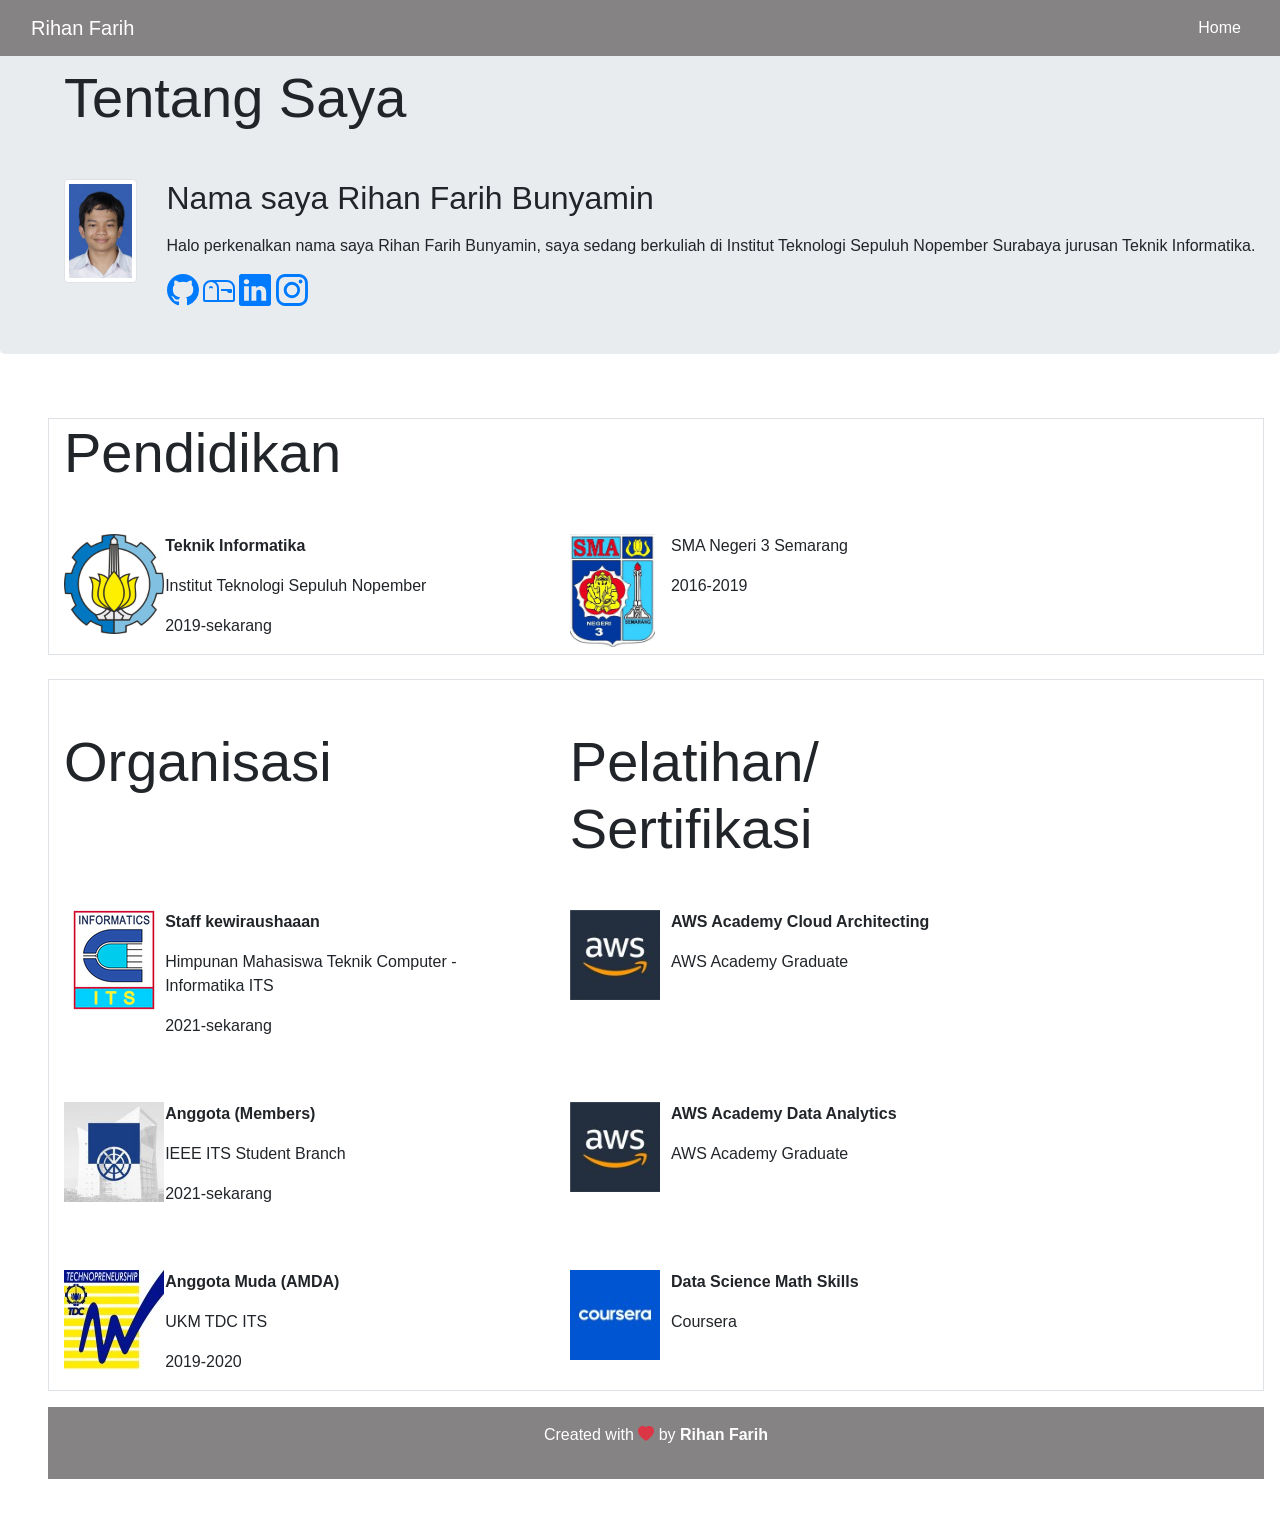
<file: index.html>
<!doctype html>
<html lang="en">
  <head>
    <title>CV Rihan Farih</title>
    <!-- Required meta tags -->
    <meta charset="utf-8">
    <meta name="viewport" content="width=device-width, initial-scale=1, shrink-to-fit=no">

    <!-- Bootstrap CSS -->
    <link rel="stylesheet" href="https://stackpath.bootstrapcdn.com/bootstrap/4.3.1/css/bootstrap.min.css" integrity="sha384-ggOyR0iXCbMQv3Xipma34MD+dH/1fQ784/j6cY/iJTQUOhcWr7x9JvoRxT2MZw1T" crossorigin="anonymous">
    <link rel="stylesheet" href="https://cdn.jsdelivr.net/npm/bootstrap-icons@1.5.0/font/bootstrap-icons.css">

    <!--my css-->
    <link rel="stylesheet" href="style.css">
  </head>
  <body>
    <!-- navbar -->
    <nav class="navbar navbar-expand-lg navbar-dark fixed-top" style="background-color:rgb(133, 131, 131);">
      <div class="container-fluid">
        <a class="navbar-brand" href="#">Rihan Farih</a>
        <button class="navbar-toggler" type="button" data-bs-toggle="collapse" data-bs-target="#navbarNavAltMarkup" aria-controls="navbarNavAltMarkup" aria-expanded="false" aria-label="Toggle navigation">
          <span class="navbar-toggler-icon"></span>
        </button>
        <div class="collapse navbar-collapse" id="navbarNavAltMarkup">
          <div class="navbar-nav ml-sm-auto">
            <a class="nav-link active" aria-current="page" href="#">Home</a>
            <!----disable opsi navbar
            <a class="nav-link" href="#">Pengalaman</a>
            <a class="nav-link" href="#">Sertifikasi</a>
            <a class="nav-link" href="#">Kontak</a>
            -->
          </div>
        </div>
      </div>
    </nav>
    <!-- end of navbar -->

    <!-- jumbotron -->
    <div class="jumbotron">
      <h1 class="display-4 mb-5 mt-3">Tentang Saya</h1>
        <div class="row">
          <div class="col-1">
            <img src="img/fotorihan.jpg " alt="mypic" width="180" class="img-thumbnail" class="float-left" >
          </div>
          <div class="col">
            <h2 class="display-5 mb-3">Nama saya Rihan Farih Bunyamin</h2>
            <p class="lead"></p>Halo perkenalkan nama saya Rihan Farih Bunyamin, saya sedang berkuliah di Institut Teknologi Sepuluh Nopember Surabaya jurusan Teknik Informatika.</p>
            <a href="https://github.com/rihanfarih">
              <svg xmlns="http://www.w3.org/2000/svg" width="32" height="32" fill="currentColor" class="bi bi-github" viewBox="0 0 16 16">
                <path d="M8 0C3.58 0 0 3.58 0 8c0 3.54 2.29 6.53 5.47 7.59.4.07.55-.17.55-.38 0-.19-.01-.82-.01-1.49-2.01.37-2.53-.49-2.69-.94-.09-.23-.48-.94-.82-1.13-.28-.15-.68-.52-.01-.53.63-.01 1.08.58 1.23.82.72 1.21 1.87.87 2.33.66.07-.52.28-.87.51-1.07-1.78-.2-3.64-.89-3.64-3.95 0-.87.31-1.59.82-2.15-.08-.2-.36-1.02.08-2.12 0 0 .67-.21 2.2.82.64-.18 1.32-.27 2-.27.68 0 1.36.09 2 .27 1.53-1.04 2.2-.82 2.2-.82.44 1.1.16 1.92.08 2.12.51.56.82 1.27.82 2.15 0 3.07-1.87 3.75-3.65 3.95.29.25.54.73.54 1.48 0 1.07-.01 1.93-.01 2.2 0 .21.15.46.55.38A8.012 8.012 0 0 0 16 8c0-4.42-3.58-8-8-8z"/>
              </svg>
            </a>
            <a href="mailto:rihan.farih@gmail.com">
              <svg xmlns="http://www.w3.org/2000/svg" width="32" height="32" fill="currentColor" class="bi bi-mailbox" viewBox="0 0 16 16">
                <path d="M4 4a3 3 0 0 0-3 3v6h6V7a3 3 0 0 0-3-3zm0-1h8a4 4 0 0 1 4 4v6a1 1 0 0 1-1 1H1a1 1 0 0 1-1-1V7a4 4 0 0 1 4-4zm2.646 1A3.99 3.99 0 0 1 8 7v6h7V7a3 3 0 0 0-3-3H6.646z"/>
                <path d="M11.793 8.5H9v-1h5a.5.5 0 0 1 .5.5v1a.5.5 0 0 1-.5.5h-1a.5.5 0 0 1-.354-.146l-.853-.854zM5 7c0 .552-.448 0-1 0s-1 .552-1 0a1 1 0 0 1 2 0z"/>
              </svg>
            </a>
              <a href="https://www.linkedin.com/in/rihan-farih-bunyamin-69158a1ba/">
              <svg xmlns="http://www.w3.org/2000/svg" width="32" height="32" fill="currentColor" class="bi bi-linkedin" viewBox="0 0 16 16">
                <path d="M0 1.146C0 .513.526 0 1.175 0h13.65C15.474 0 16 .513 16 1.146v13.708c0 .633-.526 1.146-1.175 1.146H1.175C.526 16 0 15.487 0 14.854V1.146zm4.943 12.248V6.169H2.542v7.225h2.401zm-1.2-8.212c.837 0 1.358-.554 1.358-1.248-.015-.709-.52-1.248-1.342-1.248-.822 0-1.359.54-1.359 1.248 0 .694.521 1.248 1.327 1.248h.016zm4.908 8.212V9.359c0-.216.016-.432.08-.586.173-.431.568-.878 1.232-.878.869 0 1.216.662 1.216 1.634v3.865h2.401V9.25c0-2.22-1.184-3.252-2.764-3.252-1.274 0-1.845.7-2.165 1.193v.025h-.016a5.54 5.54 0 0 1 .016-.025V6.169h-2.4c.03.678 0 7.225 0 7.225h2.4z"/>
              </svg>
            </a>
              <a href="https://www.instagram.com/rihanfarih/">
                <svg xmlns="http://www.w3.org/2000/svg" width="32" height="32" fill="currentColor" class="bi bi-instagram" viewBox="0 0 16 16">
                  <path d="M8 0C5.829 0 5.556.01 4.703.048 3.85.088 3.269.222 2.76.42a3.917 3.917 0 0 0-1.417.923A3.927 3.927 0 0 0 .42 2.76C.222 3.268.087 3.85.048 4.7.01 5.555 0 5.827 0 8.001c0 2.172.01 2.444.048 3.297.04.852.174 1.433.372 1.942.205.526.478.972.923 1.417.444.445.89.719 1.416.923.51.198 1.09.333 1.942.372C5.555 15.99 5.827 16 8 16s2.444-.01 3.298-.048c.851-.04 1.434-.174 1.943-.372a3.916 3.916 0 0 0 1.416-.923c.445-.445.718-.891.923-1.417.197-.509.332-1.09.372-1.942C15.99 10.445 16 10.173 16 8s-.01-2.445-.048-3.299c-.04-.851-.175-1.433-.372-1.941a3.926 3.926 0 0 0-.923-1.417A3.911 3.911 0 0 0 13.24.42c-.51-.198-1.092-.333-1.943-.372C10.443.01 10.172 0 7.998 0h.003zm-.717 1.442h.718c2.136 0 2.389.007 3.232.046.78.035 1.204.166 1.486.275.373.145.64.319.92.599.28.28.453.546.598.92.11.281.24.705.275 1.485.039.843.047 1.096.047 3.231s-.008 2.389-.047 3.232c-.035.78-.166 1.203-.275 1.485a2.47 2.47 0 0 1-.599.919c-.28.28-.546.453-.92.598-.28.11-.704.24-1.485.276-.843.038-1.096.047-3.232.047s-2.39-.009-3.233-.047c-.78-.036-1.203-.166-1.485-.276a2.478 2.478 0 0 1-.92-.598 2.48 2.48 0 0 1-.6-.92c-.109-.281-.24-.705-.275-1.485-.038-.843-.046-1.096-.046-3.233 0-2.136.008-2.388.046-3.231.036-.78.166-1.204.276-1.486.145-.373.319-.64.599-.92.28-.28.546-.453.92-.598.282-.11.705-.24 1.485-.276.738-.034 1.024-.044 2.515-.045v.002zm4.988 1.328a.96.96 0 1 0 0 1.92.96.96 0 0 0 0-1.92zm-4.27 1.122a4.109 4.109 0 1 0 0 8.217 4.109 4.109 0 0 0 0-8.217zm0 1.441a2.667 2.667 0 1 1 0 5.334 2.667 2.667 0 0 1 0-5.334z"/>
                </svg>
               </a>
          </div>
        </div> 
        
      
    
    </div>
    <!-- end of jumbotron -->

    <!--pendidikan-->
      <section id="about">
        <div class="container-fluid border mb-4 ">
          <div class="row">
            <div class="col">
              <h1 class="display-4 mb-5">Pendidikan</h1>
            </div>
          </div> 
          <div class="row ">
            <div class="col-1">
              <img src="img/lambangits.png " alt="mypic" width="100"  class="float-left">
            </div>

            <div class="col-4">
              <p class="font-weight-bold">Teknik Informatika</p>
              <p>Institut Teknologi Sepuluh Nopember</p>
              <p>2019-sekarang</p>
            </div>

            <div class="col-1">
              <img src="img/logosmaga.jpg " alt="mypic" width="85"  class="float-left" >
            </div>

            <div class="col-4">
              <p class="pe-4">SMA Negeri 3 Semarang</p>
              <p>2016-2019</p>
            </div>
          </div>
        </div>
      
          
      <!--end of pendidikan-->

      <!--start of Organisasi/sertif-->
      <section id="org">
        <div class="container-fluid  border me-5 mb-3">
          <div class="row">
            <div class="col-5">
              <h1 class="display-4 mb-5 mt-5">Organisasi</h1>
            </div>
            <div class="col-5">
              <h1 class="display-4 mb-5 mt-5">Pelatihan/ Sertifikasi</h1>
            </div>
          </div> 
          

          <div class="row ">
            <div class="col-1">
              <img src="img/hmtc.png " alt="mypic" width="100"  class="float-left">
            </div>

            <div class="col-4">
              <p class="font-weight-bold">Staff kewiraushaaan</p>
              <p>Himpunan Mahasiswa Teknik Computer - Informatika ITS</p>
              <p>2021-sekarang</p>
            </div>

            <div class="col-1">
              <img src="img/aws.jpg " alt="mypic" width="90"  class="float-left" >
            </div>

            <div class="col-4">
              <p class="pe-4 font-weight-bold">AWS Academy Cloud Architecting</p>
              <p>AWS Academy Graduate</p>
            </div>
          </div>

          <div class="row mt-5 "> 
            <div class="col-1">
              <img src="img/ieee.jpg " alt="mypic" width="100"  class="float-left">
            </div>

            <div class="col-4 ">
              <p class="font-weight-bold">Anggota (Members)</p>
              <p>IEEE ITS Student Branch</p>
              <p>2021-sekarang</p>
            </div>

            <div class="col-1">
              <img src="img/aws.jpg " alt="mypic" width="90"  class="float-left" >
            </div>

            <div class="col-4">
              <p class="pe-4 font-weight-bold">AWS Academy Data Analytics</p>
              <p>AWS Academy Graduate</p>
              
              
            </div>
          </div>

          <div class="row mt-5 "> 
            <div class="col-1">
              <img src="img/tdc.jpg " alt="mypic" width="100"  class="float-left">
            </div>

            <div class="col-4 ">
              <p class="font-weight-bold">Anggota Muda (AMDA)</p>
              <p>UKM TDC ITS</p>
              <p>2019-2020</p>
            </div>

            <div class="col-1">
              <img src="img/coursera.jpg " alt="mypic" width="90"  class="float-left" >
            </div>

            <div class="col-4">
              
              <p class="pe-4 font-weight-bold">Data Science Math Skills</p>
              <p>Coursera</p>
            </div>
          </div>

        </section>
      <!--end of organisasi/sertif-->

    <!--start kontak-->

    <!--end of kontak-->

     <!--start footer-->
    <!---- <svg xmlns="http://www.w3.org/2000/svg" viewBox="0 0 1440 320"><path fill="#858383" fill-opacity="1" d="M0,192L1440,256L1440,320L0,320Z"></path></svg> -->
  
  <footer  style="background-color:#858383;"    class="text-white text-center">
    <p>Created with <i class="bi bi-heart-fill text-danger"></i> by <a href="https://rihanfarih.blogspot.com/" class="text-white font-weight-bold">Rihan Farih</a></p>
  </footer>

    <!--end of footer-->

    
    <!-- Optional JavaScript -->
    <!-- jQuery first, then Popper.js, then Bootstrap JS -->
    <script src="https://code.jquery.com/jquery-3.3.1.slim.min.js" integrity="sha384-q8i/X+965DzO0rT7abK41JStQIAqVgRVzpbzo5smXKp4YfRvH+8abtTE1Pi6jizo" crossorigin="anonymous"></script>
    <script src="https://cdnjs.cloudflare.com/ajax/libs/popper.js/1.14.7/umd/popper.min.js" integrity="sha384-UO2eT0CpHqdSJQ6hJty5KVphtPhzWj9WO1clHTMGa3JDZwrnQq4sF86dIHNDz0W1" crossorigin="anonymous"></script>
    <script src="https://stackpath.bootstrapcdn.com/bootstrap/4.3.1/js/bootstrap.min.js" integrity="sha384-JjSmVgyd0p3pXB1rRibZUAYoIIy6OrQ6VrjIEaFf/nJGzIxFDsf4x0xIM+B07jRM" crossorigin="anonymous"></script>
  </body>
</html>
</file>
<file: style.css>
.jumbotron{
    padding : 3rem 1rem 3rem 4rem;
}
#about
{
    padding : 2rem 1rem 3rem 3rem;
}
footer
{
    padding : 1rem 1rem 1rem 1rem;
}
</file>
